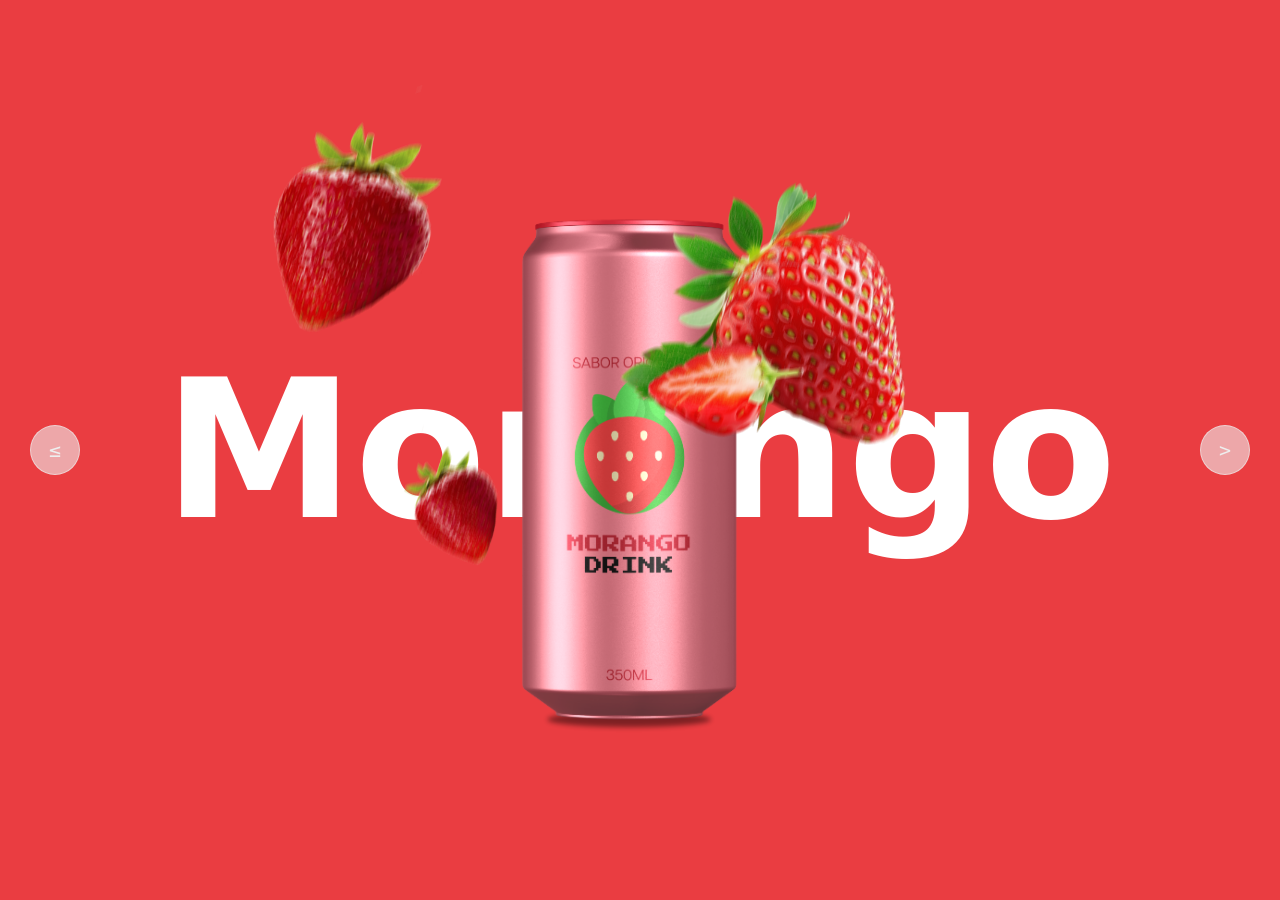
<file: index.html>
<!DOCTYPE html>
<html lang="pt-br">
<head>
    <meta charset="UTF-8">
    <meta name="viewport" content="width=device-width, initial-scale=1.0">
    <link rel="stylesheet" href="style.css">
    <title>Dev Refri</title>
</head>
<body>
    <main>
        <div class="item active" style="--background: #EA3D41">
            <div class="title">Morango</div>
            <img src="./img/Morango-refrigerante-foregroundBlur.png" class="fruit">
            <img src="./img/Morango-refrigerante.png" class="refri">
        </div>
         <div class="item" style="--background: #2D5643">
            <div class="title">Abacate</div>
            <img src="./img/Abacate-refrigerante-foregroundBlur.png" class="fruit">
            <img src="./img/Abacate-refrigerante.png" class="refri">
        </div>
         <div class="item" style="--background: #E7A043">
            <div class="title">Laranja</div>
            <img src="./img/Laranja-refrigerante-foregroundBlur.png" class="fruit">
            <img src="./img/Laranja-refrigerante.png" class="refri">
        </div>
        <div class="arrow">
            <button id="prev"> ≤ </button>
            <button id="next"> > </button>
        </div>
    </main>
</body>
<script src="./scripts.js"></script>
</html>
</file>
<file: style.css>
.item {
    display: none;
    width: 100%;
    height: 100%;
    position: absolute;
    top: 0;
    left: 0;
    overflow: hidden;
    background-color: var(--background);
    
}
.item.active {
    display: block;
}
.item .title {
    font-size: 12rem;
    color: #ffff;
    font-family: system-ui, -apple-system, BlinkMacSystemFont, 'Segoe UI', Roboto, Oxygen, Ubuntu, Cantarell, 'Open Sans', 'Helvetica Neue', sans-serif;
    font-weight: bold;
    text-align: center;
    position: absolute;
    left: 50%;
    top: 50%;
    transform: translate(-50%, -50%);
}
.item .fruit {
    width: 90%;
    position: absolute;
    top: 0;
    z-index: 3;
} 
.item .refri  {
    z-index: 2;
    width: 600px;
    position: absolute;
    left: 50%;
    top: 50%;
    transform: translate(-50%, -50%);
}
#prev, #next  {
    position: absolute;
    top: 50%;
    transform: translatey(-50%);
    width: 50px;
    height: 50px;
    background-color: #eee9;
    border: 1px solid #eee9;
    color: #eee;
    font-size: x-large;
    font-family: monospace;
    cursor: pointer;
    z-index: 4;
    border-radius: 50%;

}
#prev {
    left: 30px;
}
#next {
    right: 30px;
}
 @keyframes toActive {
    from {
        top:100%;
        opacity: 0;
    }
}
.item.active img.fruit {
    animation: toActive 0.5s ease-in-out;
}
.item.active .title {
    animation: toActive 0.5s ease-in-out;
}
</file>
<file: Dev. mdm/style.css>
.item {
    display: none;
    width: 100%;
    height: 100%;
    position: absolute;
    top: 0;
    left: 0;
    overflow: hidden;
    background-color: var(--background);
    
}
.item.active {
    display: block;
}
.item .title {
    font-size: 12rem;
    color: #ffff;
    font-family: system-ui, -apple-system, BlinkMacSystemFont, 'Segoe UI', Roboto, Oxygen, Ubuntu, Cantarell, 'Open Sans', 'Helvetica Neue', sans-serif;
    font-weight: bold;
    text-align: center;
    position: absolute;
    left: 50%;
    top: 50%;
    transform: translate(-50%, -50%);
}
.item .fruit {
    width: 90%;
    position: absolute;
    top: 0;
    z-index: 3;
} 
.item .refri  {
    z-index: 2;
    width: 600px;
    position: absolute;
    left: 50%;
    top: 50%;
    transform: translate(-50%, -50%);
}
#prev, #next  {
    position: absolute;
    top: 50%;
    transform: translatey(-50%);
    width: 50px;
    height: 50px;
    background-color: #eee9;
    border: 1px solid #eee9;
    color: #eee;
    font-size: x-large;
    font-family: monospace;
    cursor: pointer;
    z-index: 4;
    border-radius: 50%;

}
#prev {
    left: 30px;
}
#next {
    right: 30px;
}
 @keyframes toActive {
    from {
        top:100%;
        opacity: 0;
    }
}
.item.active img.fruit {
    animation: toActive 0.5s ease-in-out;
}
.item.active .title {
    animation: toActive 0.5s ease-in-out;
}
</file>
